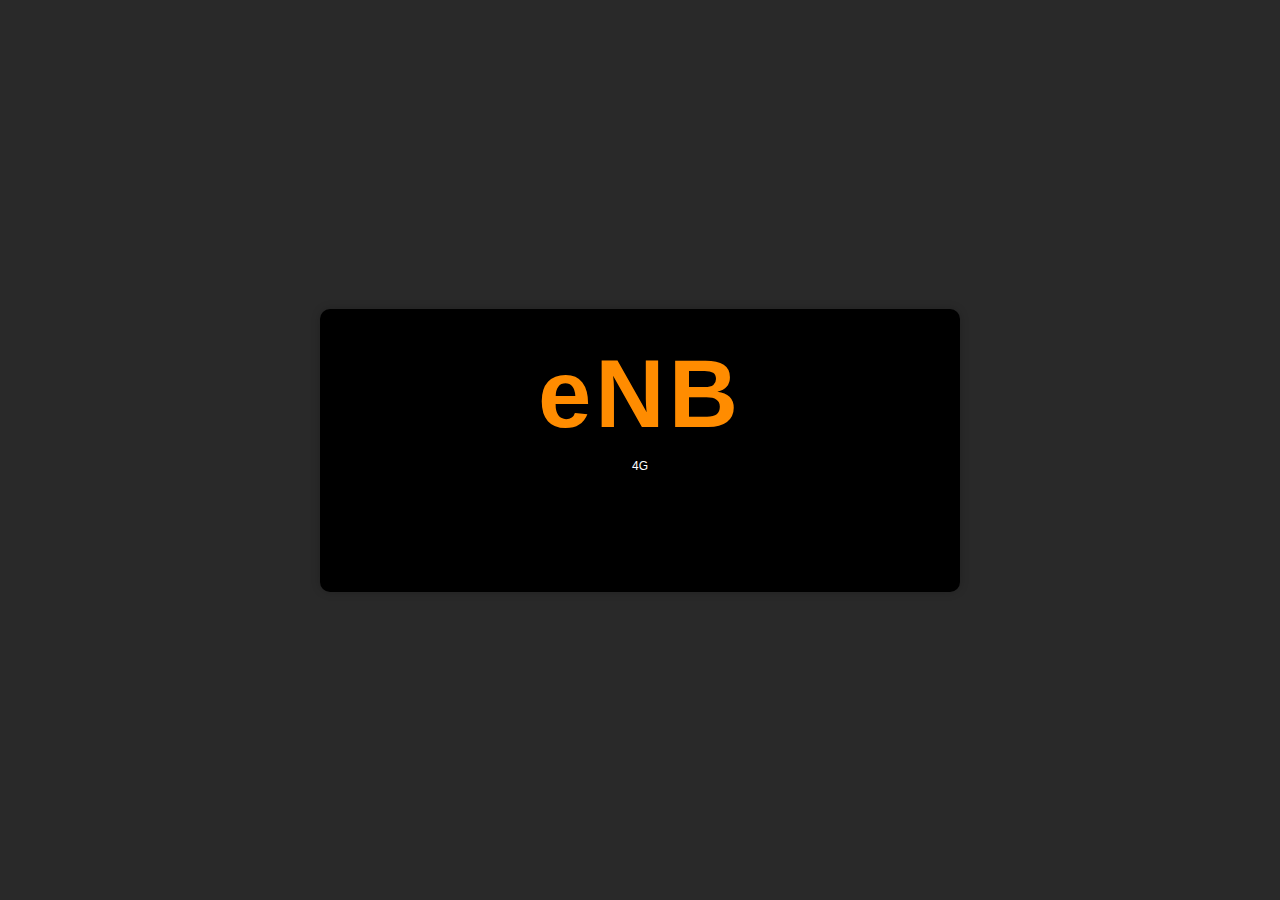
<file: index.html>
<!DOCTYPE html>
<html lang="en">

<head>
    <meta charset="UTF-8">
    <meta name="viewport" content="width=device-width, initial-scale=1.0">
    <title>Acronyms</title>
    <link rel="stylesheet" href="styles.css">
    <!-- Load the dictionary data script -->
    <script src="dictionary.js"></script>
    <script>

        // Load and display a random dictionary entry
        function loadRandomDictionaryEntry() {
            const randomIndex = Math.floor(Math.random() * dictionaryData.length);
            const entry = dictionaryData[randomIndex];

            // Display the values in the HTML elements
            document.getElementById('acronym').textContent = entry.a;
            document.getElementById('category').textContent = entry.c;
            document.getElementById('explanation').textContent = entry.e;
            document.getElementById('description').textContent = entry.d;
        }

        loadRandomDictionaryEntry();
    </script>
</head>

<body onload="loadRandomDictionaryEntry();">
    <div class="container">
        <div class="large-text" id="acronym">Large Text</div>
        <div class="tiny-text" id="category">Tiny Text</div>
        <div class="toggle-text" onclick="void(0)"><span class="small-text"  id="explanation">Small Text</span>
            <p id="description">Lorem ipsum dolor sit amet, consectetur adipiscing elit. Nulla nec justo eget urna
                varius fermentum.</p>
        </div>
    </div>
</body>

</html>
</file>
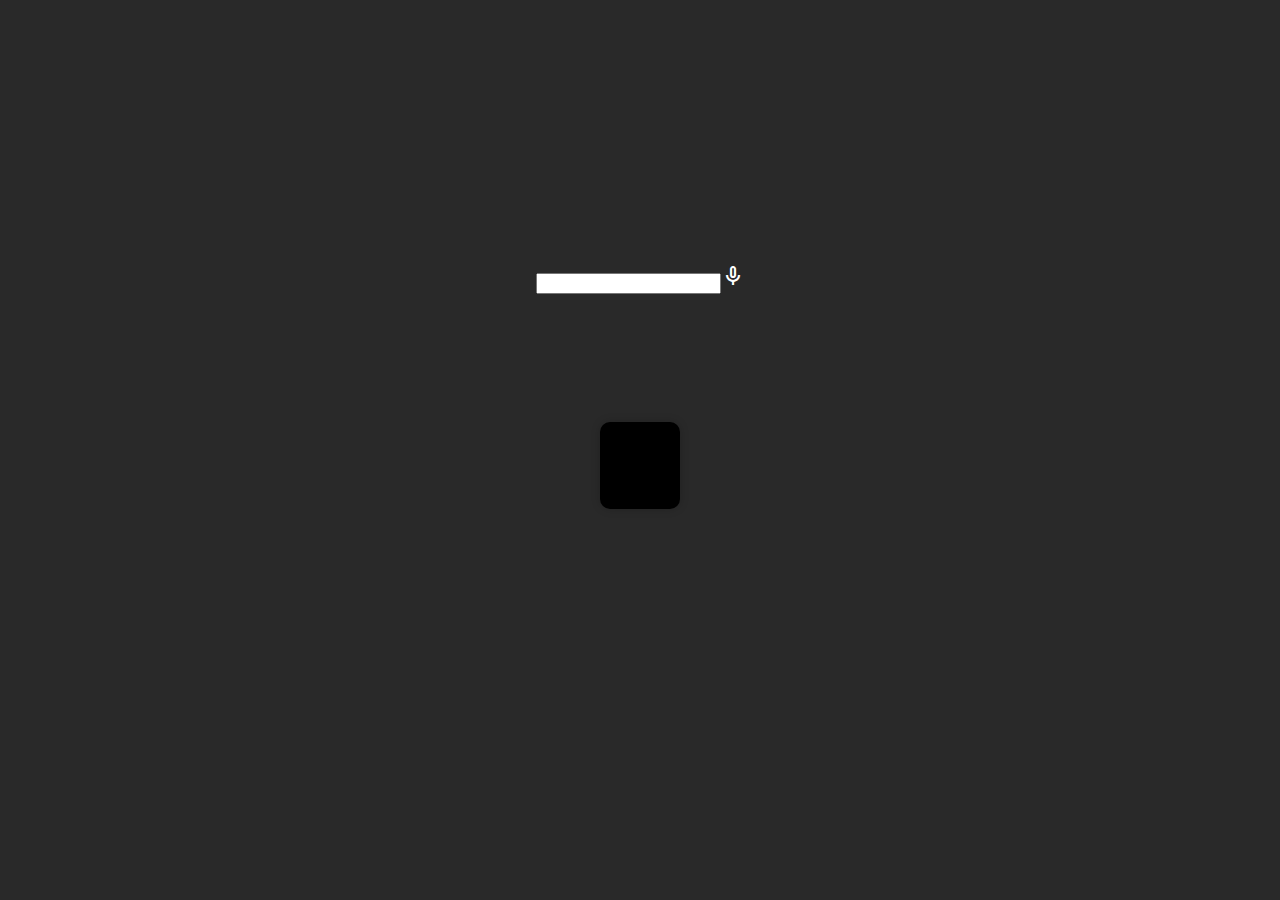
<file: acronymsearch.html>
<!DOCTYPE html>
<html lang="en">
<!-- https://developer.mozilla.org/en-US/docs/Web/API/Web_Speech_API/Using_the_Web_Speech_API
https://github.com/mdn/dom-examples/blob/main/web-speech-api/speech-color-changer/script.js -->

<head>
    <meta charset="UTF-8">
    <meta name="viewport" content="width=device-width, initial-scale=1.0">
    <title>Acronyms</title>
    <link rel="stylesheet"
        href="https://fonts.googleapis.com/css2?family=Material+Symbols+Outlined:opsz,wght,FILL,GRAD@24,400,0,0" />
    <link rel="stylesheet" href="styles.css">
    <!-- Load the dictionary data script -->
    <script src="dictionary.js"></script>

    <script>
        const SpeechRecognition =
            window.SpeechRecognition || window.webkitSpeechRecognition;
        const SpeechGrammarList =
            window.SpeechGrammarList || window.webkitSpeechGrammarList;
        const SpeechRecognitionEvent =
            window.SpeechRecognitionEvent || window.webkitSpeechRecognitionEvent;

        const uniqAcronyms = [...new Set(dictionaryData.map((e) => e.a).sort((a, b) => a.localeCompare(b)))];

        const recognition = new SpeechRecognition();
        if (SpeechGrammarList) {
            // SpeechGrammarList is not currently available in Safari, and does not have any effect in any other browser.
            // This code is provided as a demonstration of possible capability. You may choose not to use it.
            var speechRecognitionList = new SpeechGrammarList();
            var grammar = '#JSGF V1.0; grammar colors; public <acronyms> = ' + uniqAcronyms.join(' | ') + ' ;'
            speechRecognitionList.addFromString(grammar, 1);
            recognition.grammars = speechRecognitionList;
        }

        recognition.grammars = speechRecognitionList;
        recognition.continuous = false;
        recognition.lang = "de-DE";
        recognition.interimResults = false;
        recognition.maxAlternatives = 5;

        recognition.onresult = (event) => {
            const acronym = event.results[0][0].transcript;
            const searchbar = document.getElementById("search-text");
            const dbgOutput = document.getElementById("dbgOutput");
            dbgOutput.textContent = `Result received: ${acronym}.` +
                `Confidence: ${event.results[0][0].confidence} `;

            for (var i = 0; event.results.item(0).lentgh; i++) {
                dbgOutput.textContent += event.results.item(0).item(i) + "; "
            }

            searchbar.value = `${acronym}`;

            if (searchbar.value != "...") {
                searchbar.value = `${acronym}`;
                searchArconym();
            } else {
                searchbar.value = "";
            }
        };

        recognition.onspeechend = () => {
            recognition.stop();
        };

        recognition.onnomatch = (event) => {
            const errorOutput = document.getElementById("errorOutput");
            errorOutput.textContent = "I didn't recognize that.";
            const searchbar = document.getElementById("search-text");
            searchbar.value = "";
        };

        recognition.onerror = (event) => {
            const errorOutput = document.getElementById("errorOutput");
            errorOutput.textContent = `Error occurred in recognition: ${event.error}`;
            const searchbar = document.getElementById("search-text");
            searchbar.value = "";
        };

        function searchArconym() {
            const searchbar = document.getElementById("search-text");
            const matches = dictionaryData.filter((e) => e.a.toLowerCase() === searchbar.value.toLowerCase());
            matches.forEach((m) => {
                const dbgOutput = document.getElementById("dbgOutput");
                dbgOutput.textContent = dbgOutput.textContent + ` ${m.a}`

                document.getElementById('acronym').textContent = m.a;
                document.getElementById('category').textContent = m.c;
                document.getElementById('explanation').textContent = m.e;
                document.getElementById('description').textContent = m.d;

                const errorOutput = document.getElementById("errorOutput");
                errorOutput.textContent = ""
            });
            if (matches.length === 0) {
                const errorOutput = document.getElementById("errorOutput");
                errorOutput.textContent = "unbekannt."
            }
        }

        function startRecognition() {
            recognition.start();
            const searchbar = document.getElementById("search-text");
            searchbar.value = "..."
            const errorOutput = document.getElementById("errorOutput");
            errorOutput.textContent = ""
        }
    </script>
</head>

<body>
    <div class="container" id="dbgOutput" style="display: none">
    </div>
    <div class="serach-input" oninput="searchArconym();"><input type="search" id="search-text" /><span
            class="material-symbols-outlined" onclick="startRecognition();">
            mic
        </span></div>
    <div class="error" id="errorOutput" style="display: block">
    </div>
    <div class="container">
        <div class="large-text" id="acronym"></div>
        <div class="tiny-text" id="category"></div>
        <div class="description-text"><span class="small-text" id="explanation"></span>
            <p id="description"></p>
        </div>
    </div>
</body>

</html>
</file>
<file: styles.css>
body {
    font-family: sans-serif; 
    display: flex;
    flex-direction: column;
    justify-content: center;
    align-items: center;
    height: 100vh;
    margin: 0;
    background-color: #292929;
    color: white;
}

.container {
    text-align: center;
    background-color: black;
    padding: 20px;
    border-radius: 10px;
    box-shadow: 0 0 10px rgba(0, 0, 0, 0.2);
    margin: 10%;
    max-width: 600px;
}

.large-text {
    font-size: 96px;
    font-weight: bold;
    margin: 10px;
    color: darkorange;
    letter-spacing: 4px;
}

.tiny-text {
    font-size: 12px;
    margin: 10px;
    color: white;
}

.small-text {
    font-size: 18px;
    font-weight: bold;
    margin: 10px;
}

.toggle-text {
    font-size: 16px;
    margin: 10px;
    transition: color 0.3s ease-in-out;
    color: black;
    cursor: pointer;
    word-wrap: normal;
}

.toggle-text:hover {
    color: white;
}

.description-text {
    font-size: 16px;
    margin: 10px;
    transition: color 0.3s ease-in-out;
    color: white;
    cursor: pointer;
    word-wrap: normal;
}
</file>
